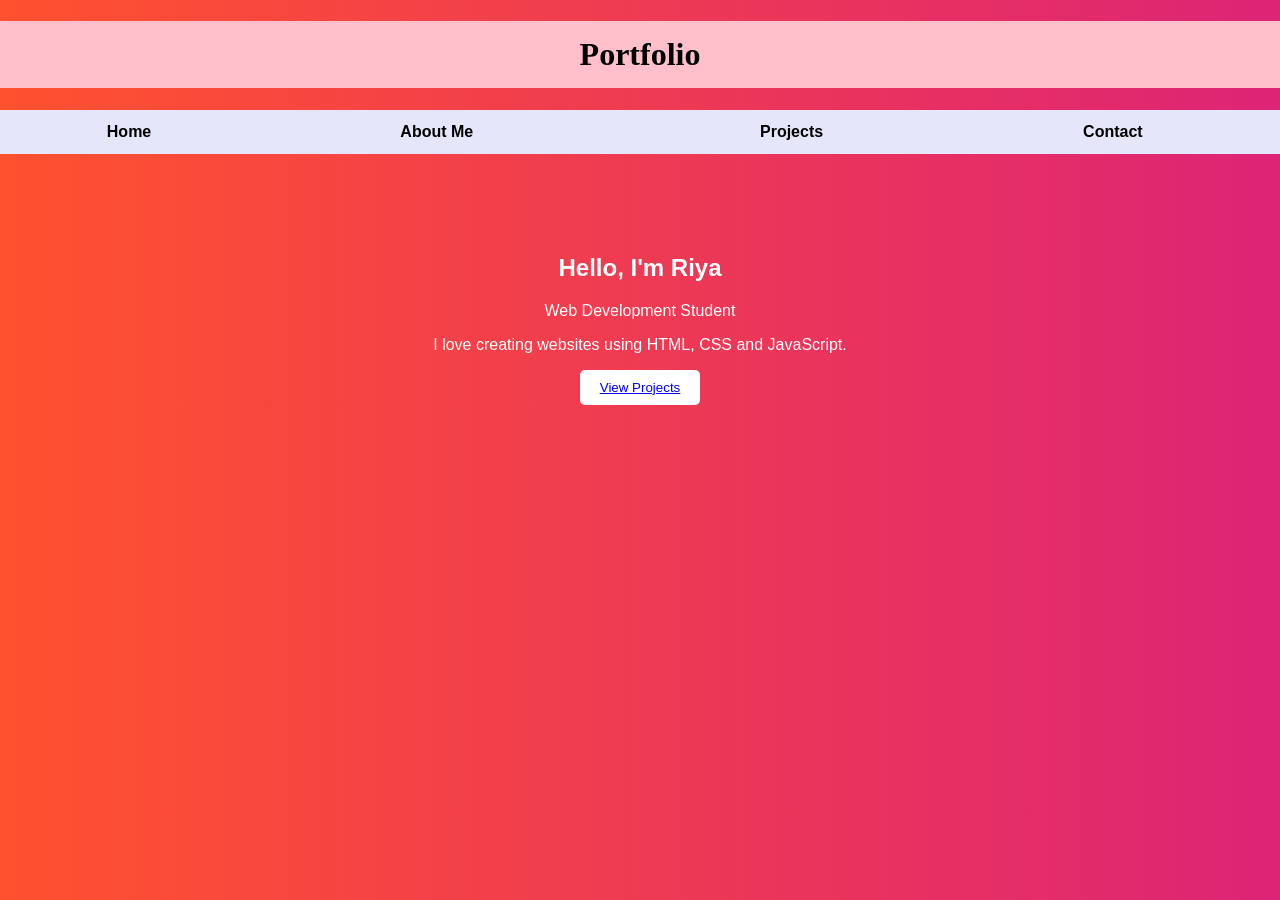
<file: index.html>
<!DOCTYPE html>
<html>
<head>
    <title>My Portfolio</title>
    <link rel="stylesheet" href="r.css">
</head>
<body>

    <h1 class="A">Portfolio</h1>

    <nav>
        <table width="100%">
            <tr>
                <td>
        <a href="#">Home</a>
        </td>
        <td>
        
        <a href="ri.html">About Me</a>
        </td>
        <td>
        <a href="riy.html">Projects</a>
        </td>
        <td>
        <a href="riyu.html">Contact</a>
        </td>
        </tr>
        </table>
    </nav>

    <div class="B">
        <h2>Hello, I'm Riya</h2>
        <p>Web Development Student</p>
        <p>I love creating websites using HTML, CSS and JavaScript.</p>

      <button><a href="annu\riya.html">View Projects</a></button>

    </div>

</body>
</html>
</file>
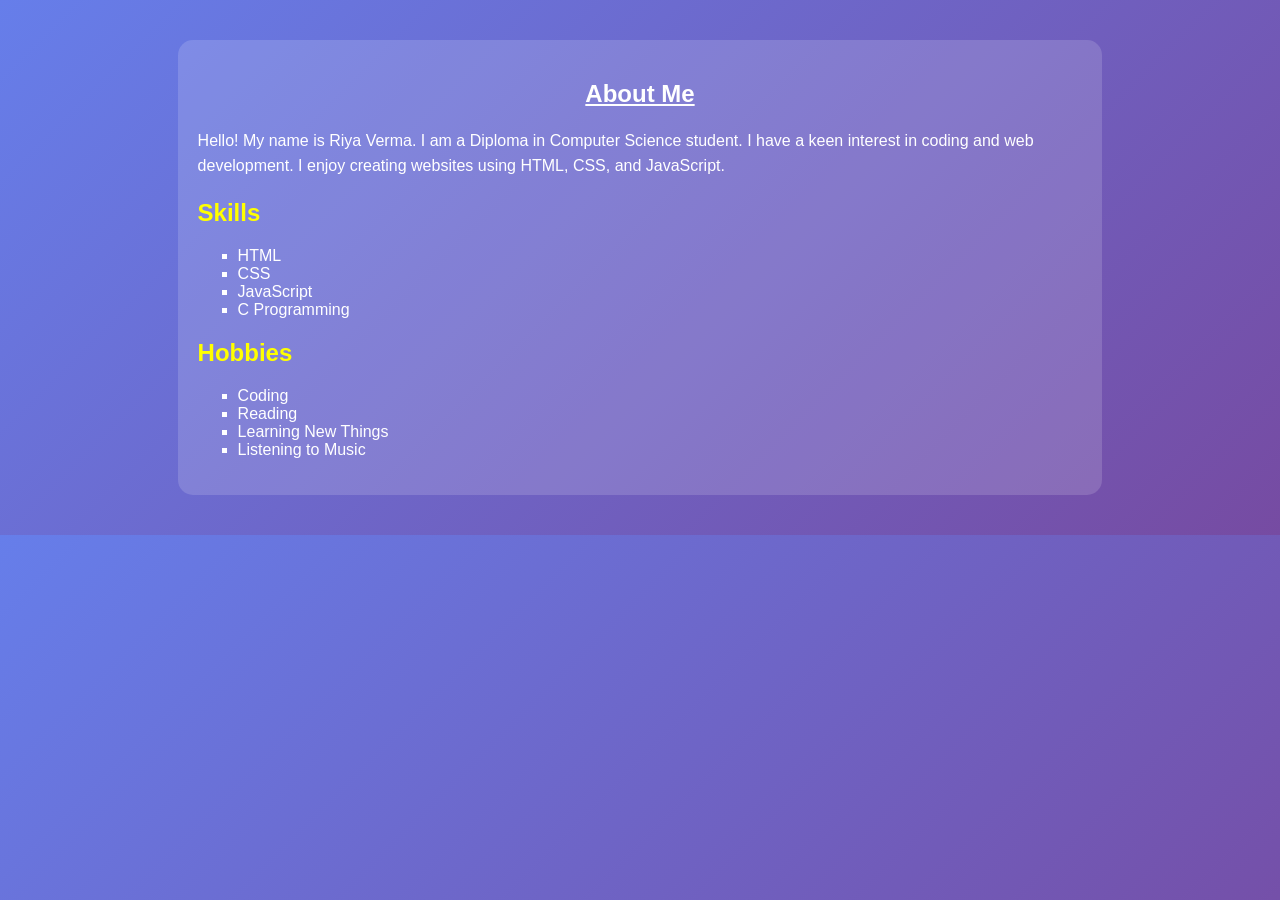
<file: ri.html>
<!DOCTYPE html>
<html>
<head>
    <title>About Me</title>
    <link rel="stylesheet" href="ri.css">
</head>
<body>

<section class="about">
    <h1>About Me</h1>


    <p>
        Hello! My name is Riya Verma. I am a Diploma in Computer Science
        student. I have a keen interest in coding and web development.
        I enjoy creating websites using HTML, CSS, and JavaScript.
    </p>

    <h2>Skills</h2>
    <ul>
        <li>HTML</li>
        <li>CSS</li>
        <li>JavaScript</li>
        <li>C Programming</li>
    </ul>

    <h2>Hobbies</h2>
    <ul>
        <li>Coding</li>
        <li>Reading</li>
        <li>Learning New Things</li>
        <li>Listening to Music</li>
    </ul>

</section>

</body>
</html>
</file>
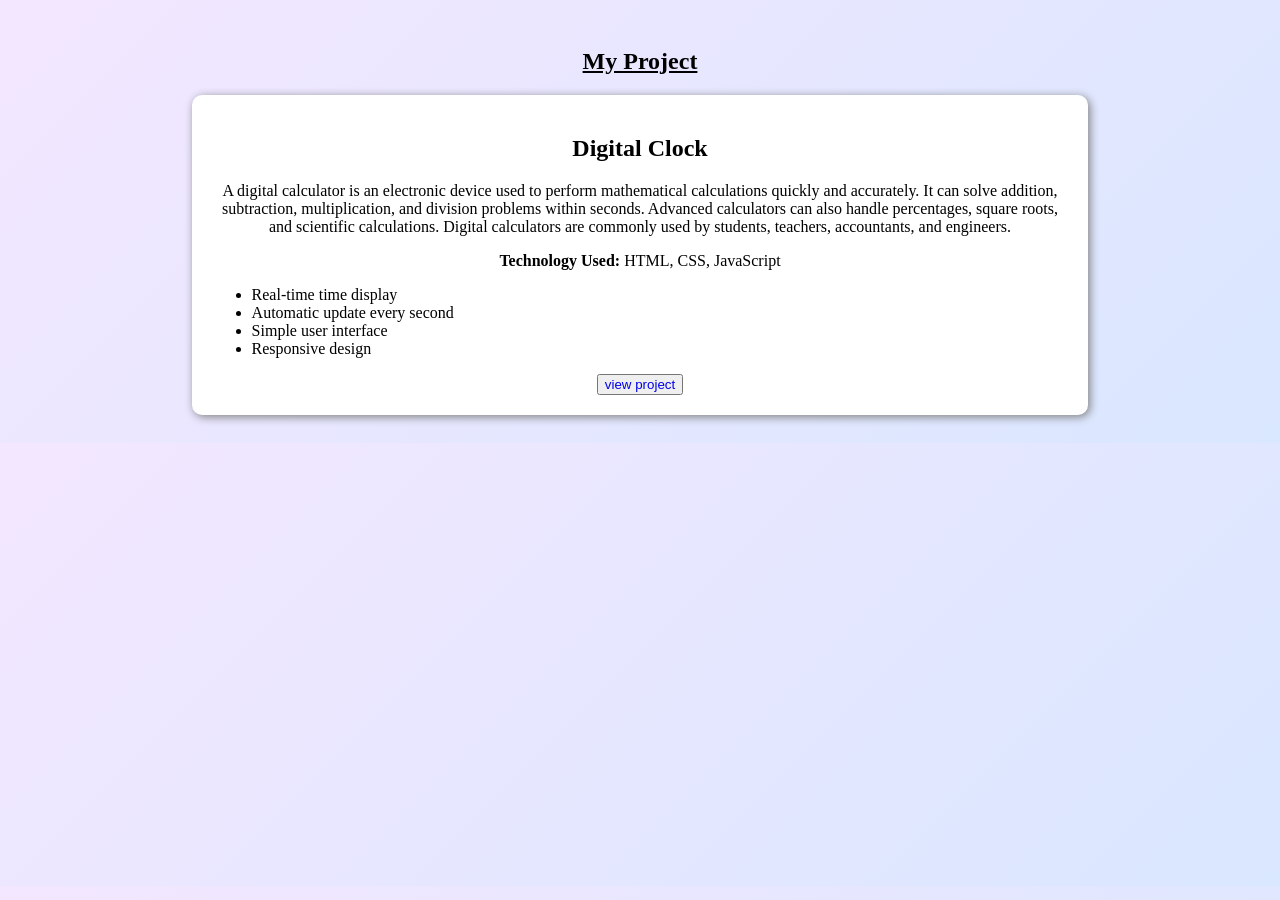
<file: riy.html>
<!DOCTYPE html>
<html>
<head>
    <title>Projects</title>
    <link rel="stylesheet" href="riy.css">
</head>
<body>

<section class="projects">
    <h1>My Project</h1>

    <div class="project-card">
        <h2>Digital Clock</h2>

        <p>
            A digital calculator is an electronic device used to perform mathematical calculations quickly and accurately.
It can solve addition, subtraction, multiplication, and division problems within seconds.
Advanced calculators can also handle percentages, square roots, and scientific calculations.
Digital calculators are commonly used by students, teachers, accountants, and engineers.
        </p>

        <p><b>Technology Used:</b> HTML, CSS, JavaScript</p>

        <ul>
            <li>Real-time time display</li>
            <li>Automatic update every second</li>
            <li>Simple user interface</li>
            <li>Responsive design</li>
        </ul>
       <button><a href="clock.html">view project</a></button> 
    </div>
</section>

</body>
</html>
</file>
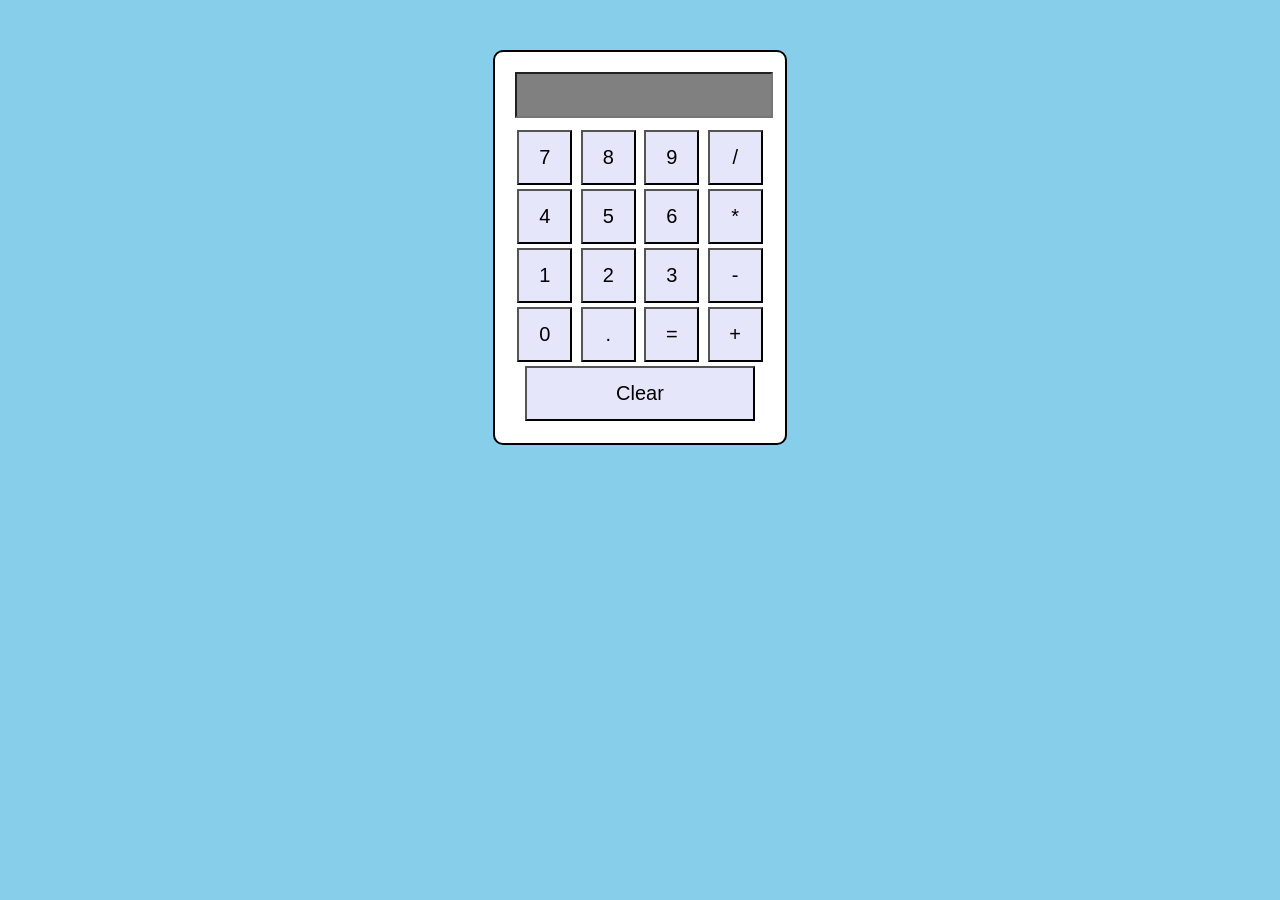
<file: riya.html>
<!DOCTYPE html>
<html>
<head>
    <title>Simple Calculator</title>
    <link rel="stylesheet" href="riya.css">
</head>
    <div class="calculator">
        <input type="text" id="display" readonly>

        <div>
            <button onclick="addToDisplay('7')">7</button>
            <button onclick="addToDisplay('8')">8</button>
            <button onclick="addToDisplay('9')">9</button>
            <button onclick="addToDisplay('/')">/</button>
        </div>

        <div>
            <button onclick="addToDisplay('4')">4</button>
            <button onclick="addToDisplay('5')">5</button>
            <button onclick="addToDisplay('6')">6</button>
            <button onclick="addToDisplay('*')">*</button>
        </div>

        <div>
            <button onclick="addToDisplay('1')">1</button>
            <button onclick="addToDisplay('2')">2</button>
            <button onclick="addToDisplay('3')">3</button>
            <button onclick="addToDisplay('-')">-</button>
        </div>

        <div>
            <button onclick="addToDisplay('0')">0</button>
            <button onclick="addToDisplay('.')">.</button>
            <button onclick="calculate()">=</button>
            <button onclick="addToDisplay('+')">+</button>
        </div>

      

        <div>
            <button onclick="clearDisplay()" style="width: 230px;">Clear</button>
        </div>
    </div>

    <script src="riya.js">
        
    </script>

</body>
</html>
</file>
<file: r.css>
body{
    background: linear-gradient(to right, #ff512f, #dd2476);
    color: white;
    font-family: Arial, sans-serif;
    margin: 0;
}

.A{
    text-align: center;
    background-color: pink;
    color: black;
    font-family: "Times New Roman" ;
    padding: 15px;
}

nav{
    hover;
    text-align: center;
    background-color: lavender;
    padding: 10px;
    font-weight:bold;
}

nav a{
    
    text-decoration: none;
    color: black;
    font-weight: bold;
}


.B{
    text-align: center;
    margin-top: 100px;
}

button{
    padding: 10px 20px;
    border: none;
    background-color: white;
    color: #dd2476;
    border-radius: 5px;
    cursor: pointer;
}
</file>
<file: ri.css>
body{
    background: linear-gradient(135deg, #667eea, #764ba2);
    color: white;
    font-family: Arial, sans-serif;
}

.about{
    width: 70%;
    margin: 40px auto;
    background-color: rgba(255,255,255,0.15);
    padding: 20px;
    border-radius: 15px;
    box-shadow: 5px gray ;
}

h1{
    text-align: center;
    text-decoration: underline;
}

h2{
    color: yellow;
}

p{
    line-height: 1.6;
}

ul{
    list-style-type: square;
}
</file>
<file: riy.css>
.projects{
    text-align:center;
    padding:20px;
}

.project-card{
    width:70%;
    margin:auto;
    padding:20px;
    background:white;
    color:black;
    border-radius:10px;
    box-shadow:2px 2px 10px gray;
}

.project-card ul{
    text-align:left;
}
h1{
    text-decoration: underline ;
}
body{
    background: linear-gradient(135deg, #f3e7ff, #d9e7ff);
    color: black;
}
a{
    text-decoration:none;
}
</file>
<file: riya.css>
body {
            font-family: Arial, sans-serif;
            text-align: center;
            margin-top: 50px;
            background-color:skyblue;
        }

        .calculator {
            width: 250px;
            margin: auto;
            padding: 20px;
            border: 2px solid black;
            border-radius: 10px;
            background-color:white;
        }

        input {
            width: 100%;
            height: 40px;
            font-size: 20px;
            text-align: right;
            margin-bottom: 10px;
background-color:gray;

        }

        button {
            width: 55px;
            height: 55px;
            font-size: 20px;
            margin: 2px;
            cursor: pointer;
background-color:lavender;
        }
</file>
